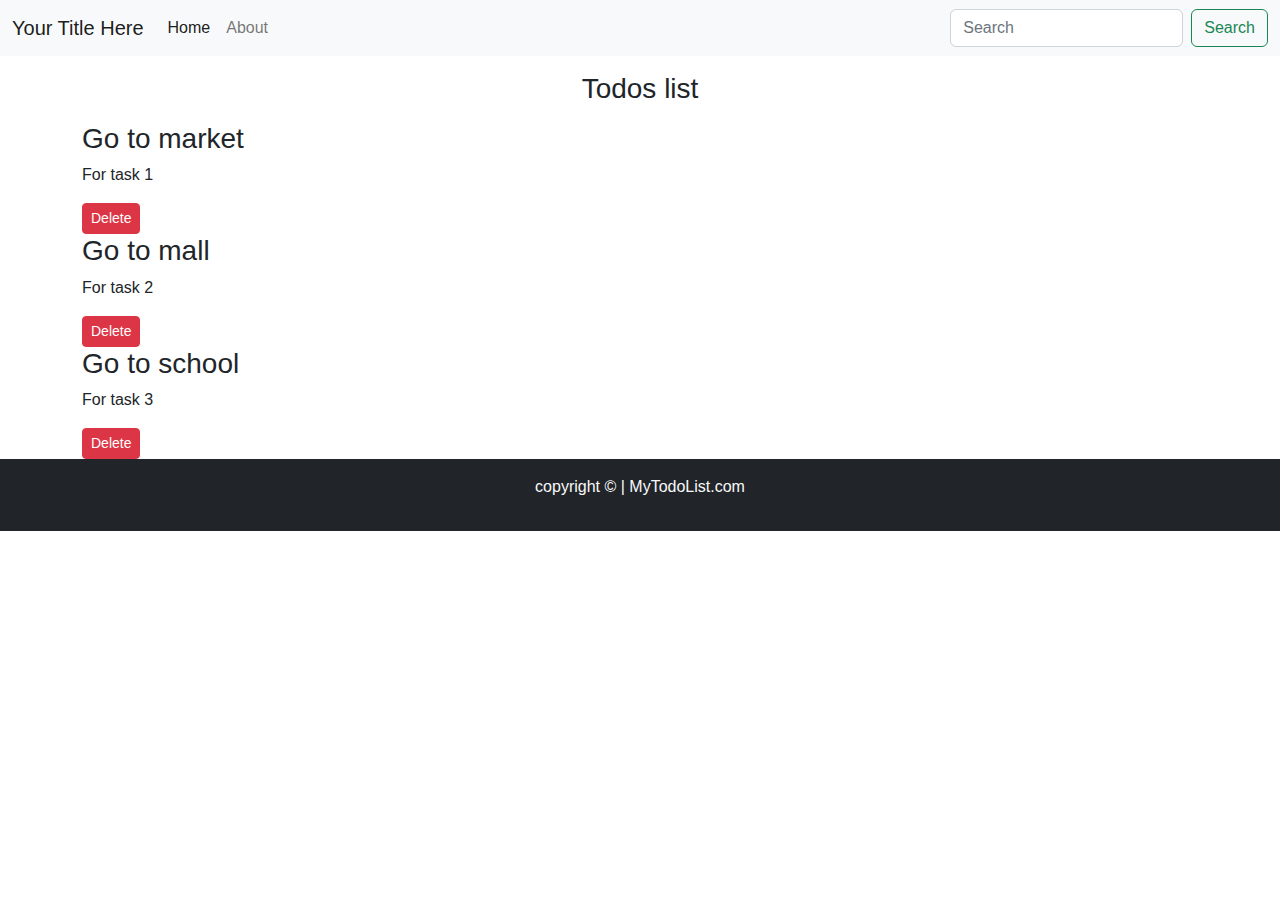
<file: React App.html>
<!DOCTYPE html>
<!-- saved from url=(0022)http://localhost:3000/ -->
<html lang="en"><head><meta http-equiv="Content-Type" content="text/html; charset=UTF-8">
    
    <link rel="icon" href="http://localhost:3000/favicon.ico">
    <link href="./React App_files/bootstrap.min.css" rel="stylesheet" integrity="sha384-0evHe/X+R7YkIZDRvuzKMRqM+OrBnVFBL6DOitfPri4tjfHxaWutUpFmBp4vmVor" crossorigin="anonymous">
  <script defer="" src="./React App_files/bundle.js.download"></script><meta name="viewport" content="width=device-width, initial-scale=1"><meta name="theme-color" content="#000000"><meta name="description" content="Web site created using create-react-app"><link rel="apple-touch-icon" href="http://localhost:3000/logo192.png"><link rel="manifest" href="http://localhost:3000/manifest.json"><title>React App</title><style>body {
  margin: 0;
  font-family: -apple-system, BlinkMacSystemFont, 'Segoe UI', 'Roboto', 'Oxygen',
    'Ubuntu', 'Cantarell', 'Fira Sans', 'Droid Sans', 'Helvetica Neue',
    sans-serif;
  -webkit-font-smoothing: antialiased;
  -moz-osx-font-smoothing: grayscale;
}

code {
  font-family: source-code-pro, Menlo, Monaco, Consolas, 'Courier New',
    monospace;
}

/*# sourceMappingURL=[data-uri] */</style><style>.App {
  text-align: center;
}

.App-logo {
  height: 40vmin;
  pointer-events: none;
}

@media (prefers-reduced-motion: no-preference) {
  .App-logo {
    animation: App-logo-spin infinite 20s linear;
  }
}

.App-header {
  background-color: #282c34;
  min-height: 100vh;
  display: flex;
  flex-direction: column;
  align-items: center;
  justify-content: center;
  font-size: calc(10px + 2vmin);
  color: white;
}

.App-link {
  color: #61dafb;
}

@keyframes App-logo-spin {
  from {
    transform: rotate(0deg);
  }
  to {
    transform: rotate(360deg);
  }
}

/*# sourceMappingURL=[data-uri] */</style></head>
    
    
    
    
     
     
  
  <body>
    <noscript>You need to enable JavaScript to run this app.</noscript>
    <div id="root"><div> <nav class="navbar navbar-expand-lg bg-light"><div class="container-fluid"><a class="navbar-brand" href="http://localhost:3000/#">Your Title Here</a><button class="navbar-toggler" type="button" data-bs-toggle="collapse" data-bs-target="#navbarSupportedContent" aria-controls="navbarSupportedContent" aria-expanded="false" aria-label="Toggle navigation"><span class="navbar-toggler-icon"></span></button><div class="collapse navbar-collapse" id="navbarSupportedContent"><ul class="navbar-nav me-auto mb-2 mb-lg-0"><li class="nav-item"><a class="nav-link active" aria-current="page" href="http://localhost:3000/#">Home</a></li><li class="nav-item"><a class="nav-link" href="http://localhost:3000/#">About</a></li></ul><form class="d-flex" role="search"><input class="form-control me-2" type="search" placeholder="Search" aria-label="Search"><button class="btn btn-outline-success" type="submit">Search</button></form></div></div></nav></div><div class="container"><h3 class="text-center my-3">Todos list</h3><div><h3>Go to market</h3><p>For task 1</p><button class="btn btn-sm btn-danger">Delete</button></div><div><h3>Go to mall</h3><p>For task 2</p><button class="btn btn-sm btn-danger">Delete</button></div><div><h3>Go to school</h3><p>For task 3</p><button class="btn btn-sm btn-danger">Delete</button></div></div><div class="className bg-dark text-light py-3" style="
    /* height: 100%; */
    top: 100vh;
"><p class="text-center" style="position: absolute;top: 100vh;color: pink;">copyright © | MyTodoList.com</p></div></div>
     
     <script src="./React App_files/bootstrap.bundle.min.js.download" integrity="sha384-pprn3073KE6tl6bjs2QrFaJGz5/SUsLqktiwsUTF55Jfv3qYSDhgCecCxMW52nD2" crossorigin="anonymous"></script>
    

</body></html>
</file>
